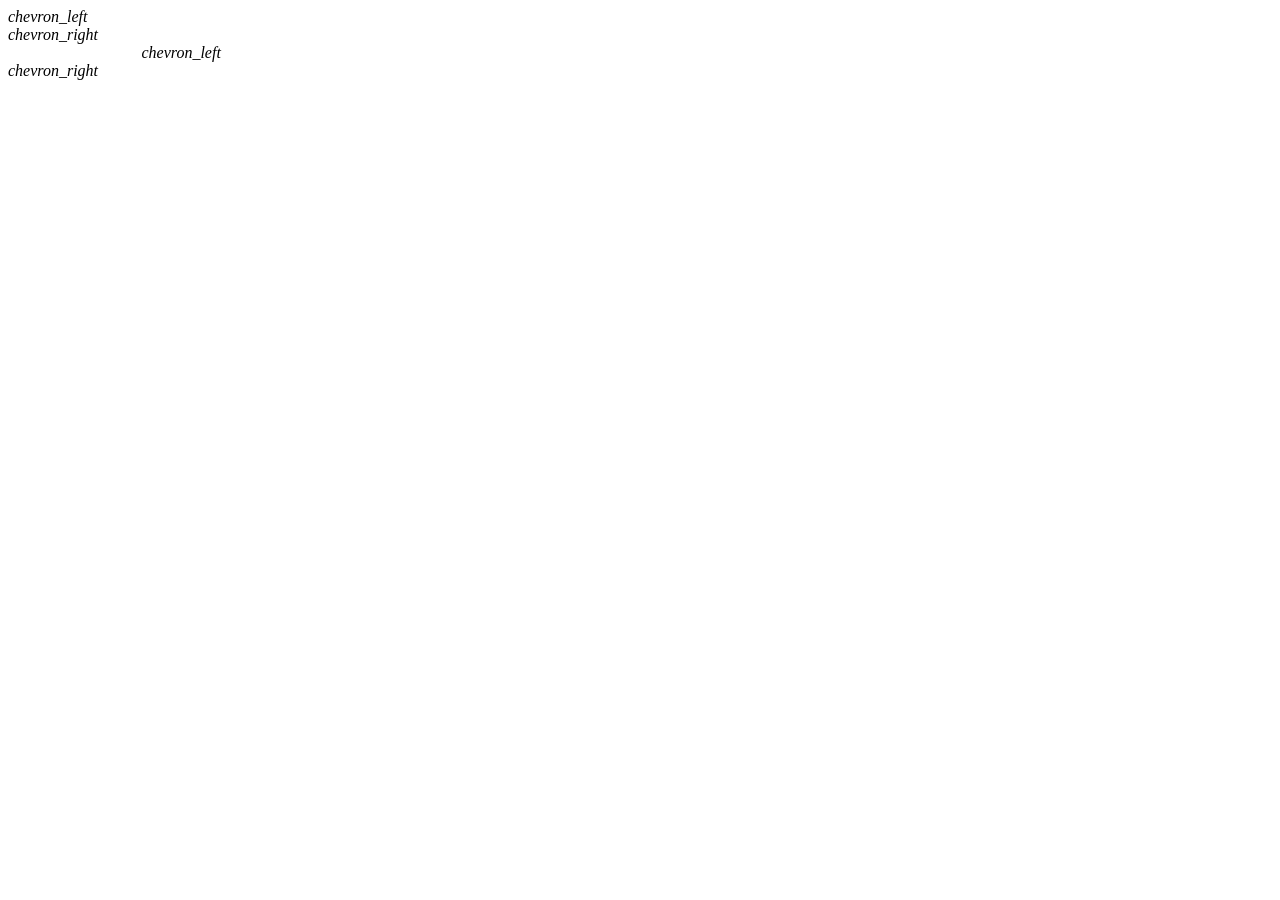
<file: templates/index.html>
<!DOCTYPE html>
<html xmlns:th="http://www.thymeleaf.org" th:lang="${site.language ?: 'zh'}">
<head th:replace="~{_layout :: head(${site.title}, false)}"></head>
<body>
<div id="app">
  <div th:replace="~{_layout :: mobile}"></div>

  <div id="content">
    <div id="streamContainer" class="stream-container">
      <div class="post-list-container post-list-container-no-background">
        <th:block th:each="post : ${posts.items}">
          <a th:href="${post.status.permalink}" class="a-block">
            <div class="post-item-wrapper">
              <div class="post-item post-item-no-divider">
                <div class="post-item-info-wrapper">
                  <div class="post-item-title" th:text="${post.spec.title}"></div>
                  <div class="post-item-summary" th:text="${post.status.excerpt}"></div>
                  <div class="post-item-meta">
                    <time th:text="${#temporals.format(post.spec.publishTime, 'yyyy-MM-dd')}"></time>
                  </div>
                </div>
                <div th:if="${post.spec.cover}" class="post-item-image-wrapper">
                  <div class="post-item-image" th:style="'background-image: url(' + ${post.spec.cover} + ')'"></div>
                </div>
              </div>
            </div>
          </a>
        </th:block>
      </div>

      <!-- pagination -->
      <div th:if="${posts.hasPrevious() || posts.hasNext()}" class="pagination">
        <a class="pagination-action" th:if="${posts.hasPrevious()}" th:href="${posts.prevUrl}" style="opacity:1">
          <i class="material-icons pagination-action-icon">chevron_left</i>
        </a>
        <a class="pagination-action" th:unless="${posts.hasPrevious()}" style="opacity:0">
          <i class="material-icons pagination-action-icon">chevron_left</i>
        </a>
        <div class="pagination-indicator">
          <span th:text="${posts.page} + '/' + ${posts.totalPages}"></span>
        </div>
        <a class="pagination-action" th:if="${posts.hasNext()}" th:href="${posts.nextUrl}" style="opacity:1">
          <i class="material-icons pagination-action-icon">chevron_right</i>
        </a>
        <a class="pagination-action" th:unless="${posts.hasNext()}" style="opacity:0">
          <i class="material-icons pagination-action-icon">chevron_right</i>
        </a>
      </div>
    </div>
  </div>

  <div th:replace="~{_layout :: sidebar}"></div>

  <div id="extraContainer" class="extra-container">
    <div class="pagination">
      <a id="globalBackToTop" class="pagination-action" href="#top" style="visibility:hidden">
        <i class="material-icons pagination-action-icon">keyboard_arrow_up</i>
      </a>
      <a th:if="${posts.hasPrevious()}" class="pagination-action" th:href="${posts.prevUrl}">
        <i class="material-icons pagination-action-icon">chevron_left</i>
      </a>
      <a th:unless="${posts.hasPrevious()}" class="pagination-action" style="visibility:hidden">
        <i class="material-icons pagination-action-icon">chevron_left</i>
      </a>
      <div class="pagination-indicator" th:if="${posts.hasPrevious() || posts.hasNext()}">
        <span style="text-align:center" th:text="${posts.page} + ' / ' + ${posts.totalPages}"></span>
      </div>
      <a th:if="${posts.hasNext()}" class="pagination-action" th:href="${posts.nextUrl}">
        <i class="material-icons pagination-action-icon">chevron_right</i>
      </a>
      <a th:unless="${posts.hasNext()}" class="pagination-action" style="visibility:hidden">
        <i class="material-icons pagination-action-icon">chevron_right</i>
      </a>
    </div>
  </div>
</div>
<script th:src="@{/themes/halo-theme-diary/assets/js/journal.js}"></script>
</body>
</html>
</file>
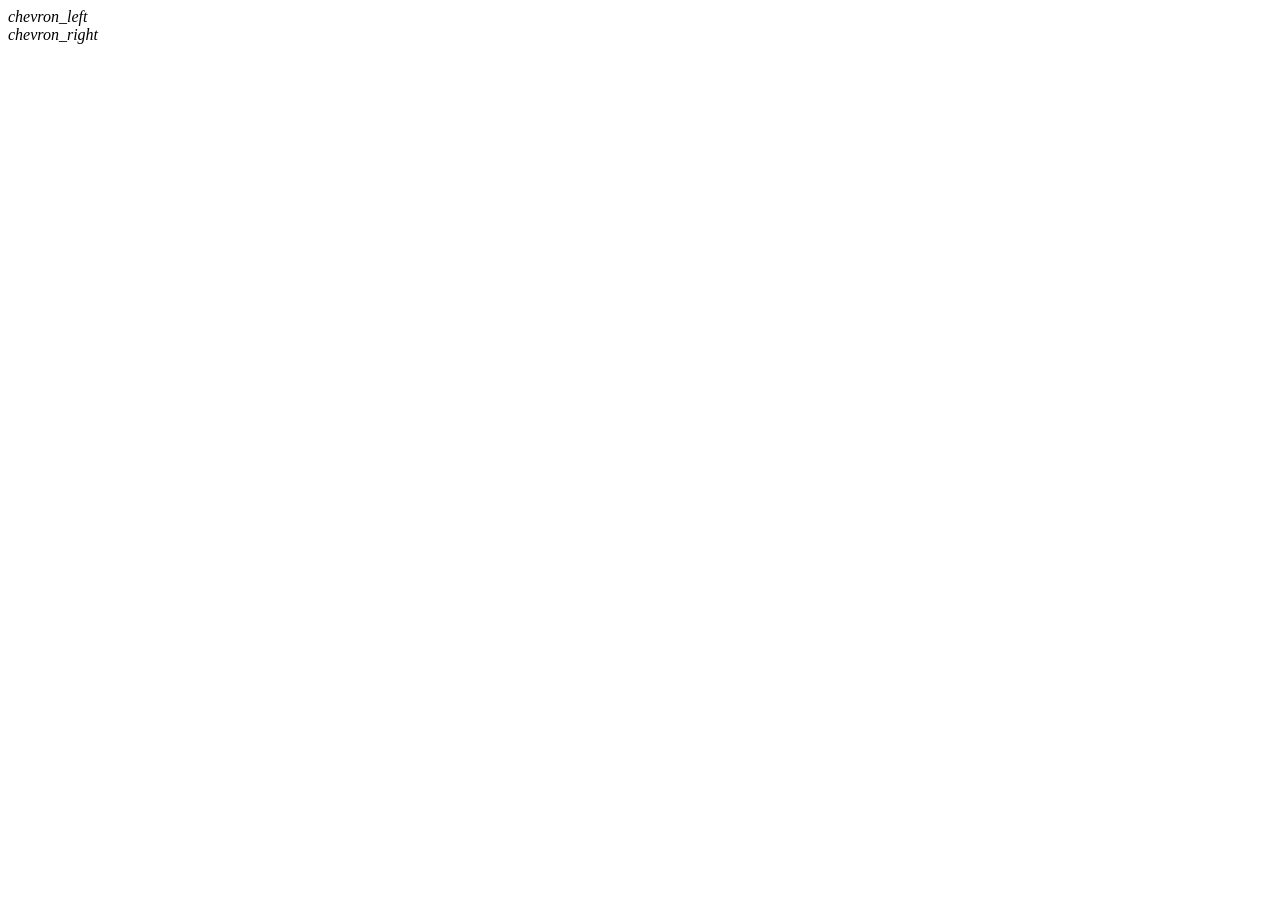
<file: templates/category.html>
<!DOCTYPE html>
<html xmlns:th="http://www.thymeleaf.org" th:lang="${site.language ?: 'zh'}">
<head th:replace="~{_layout :: head(${category.spec.displayName} + ' - ' + ${site.title}, false)}"></head>
<body>
<div id="app">
  <div th:replace="~{_layout :: mobile}"></div>
  <div id="content">
    <div id="streamContainer" class="stream-container">
      <div class="post-list-container post-list-container-no-background">
        <a class="a-block">
          <div class="post-item-wrapper post-item-wrapper-no-hover">
            <div class="post-item post-item-no-gaps">
              <div class="post-item-info-wrapper">
                <div class="post-item-title post-item-title-small" th:text="${category.spec.displayName}"></div>
              </div>
            </div>
          </div>
        </a>
        <th:block th:each="post : ${posts.items}">
          <a th:href="${post.status.permalink}" class="a-block">
            <div class="post-item-wrapper">
              <div class="post-item post-item-no-divider">
                <div class="post-item-info-wrapper">
                  <div class="post-item-title" th:text="${post.spec.title}"></div>
                  <div class="post-item-meta">
                    <time th:text="${#temporals.format(post.spec.publishTime, 'yyyy-MM-dd')}"></time>
                  </div>
                </div>
              </div>
            </div>
          </a>
        </th:block>
        <div th:if="${posts.hasPrevious() || posts.hasNext()}" class="pagination">
          <a class="pagination-action" th:if="${posts.hasPrevious()}" th:href="${posts.prevUrl}" style="opacity:1">
            <i class="material-icons pagination-action-icon">chevron_left</i>
          </a>
          <a class="pagination-action" th:unless="${posts.hasPrevious()}" style="opacity:0">
            <i class="material-icons pagination-action-icon">chevron_left</i>
          </a>
          <div class="pagination-indicator">
            <span th:text="${posts.page} + '/' + ${posts.totalPages}"></span>
          </div>
          <a class="pagination-action" th:if="${posts.hasNext()}" th:href="${posts.nextUrl}" style="opacity:1">
            <i class="material-icons pagination-action-icon">chevron_right</i>
          </a>
          <a class="pagination-action" th:unless="${posts.hasNext()}" style="opacity:0">
            <i class="material-icons pagination-action-icon">chevron_right</i>
          </a>
        </div>
      </div>
    </div>
  </div>
  <div th:replace="~{_layout :: sidebar}"></div></div>
<script th:src="@{/themes/halo-theme-diary/assets/js/journal.js}"></script>
</body>
</html>
</file>
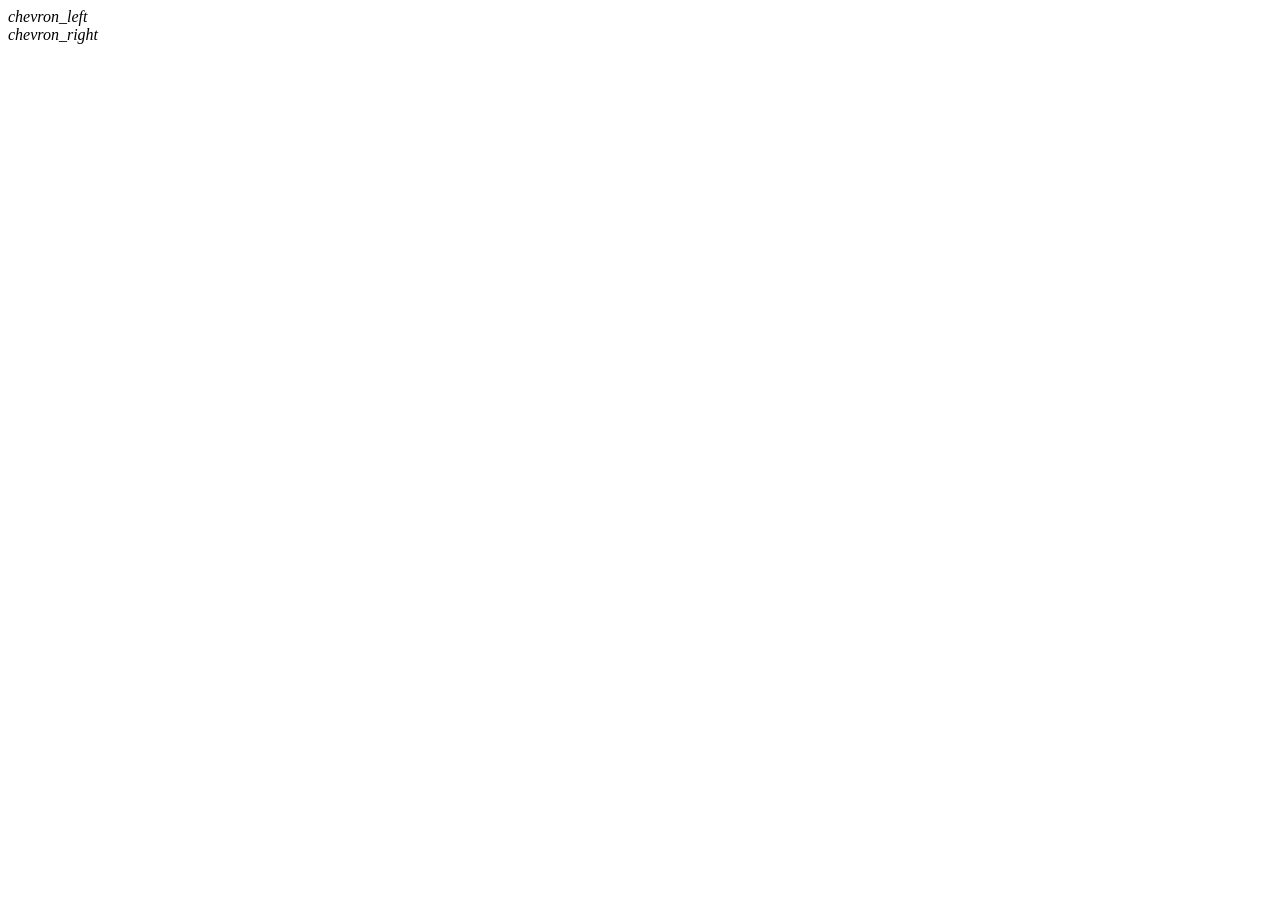
<file: templates/tag.html>
<!DOCTYPE html>
<html xmlns:th="http://www.thymeleaf.org" th:lang="${site.language ?: 'zh'}">
<head th:replace="~{_layout :: head(${tag.spec.displayName} + ' - ' + ${site.title}, false)}"></head>
<body>
<div id="app">
  <div th:replace="~{_layout :: mobile}"></div>
  <div id="content">
    <div id="streamContainer" class="stream-container">
      <div class="post-list-container post-list-container-no-background">
        <a class="a-block">
          <div class="post-item-wrapper post-item-wrapper-no-hover">
            <div class="post-item post-item-no-gaps">
              <div class="post-item-info-wrapper">
                <div class="post-item-title post-item-title-small" th:text="${tag.spec.displayName}"></div>
              </div>
            </div>
          </div>
        </a>
        <th:block th:each="post : ${posts.items}">
          <a th:href="${post.status.permalink}" class="a-block">
            <div class="post-item-wrapper">
              <div class="post-item post-item-no-divider">
                <div class="post-item-info-wrapper">
                  <div class="post-item-title" th:text="${post.spec.title}"></div>
                  <div class="post-item-meta">
                    <time th:text="${#temporals.format(post.spec.publishTime, 'yyyy-MM-dd')}"></time>
                  </div>
                </div>
              </div>
            </div>
          </a>
        </th:block>
        <div th:if="${posts.hasPrevious() || posts.hasNext()}" class="pagination">
          <a class="pagination-action" th:if="${posts.hasPrevious()}" th:href="${posts.prevUrl}" style="opacity:1">
            <i class="material-icons pagination-action-icon">chevron_left</i>
          </a>
          <a class="pagination-action" th:unless="${posts.hasPrevious()}" style="opacity:0">
            <i class="material-icons pagination-action-icon">chevron_left</i>
          </a>
          <div class="pagination-indicator">
            <span th:text="${posts.page} + '/' + ${posts.totalPages}"></span>
          </div>
          <a class="pagination-action" th:if="${posts.hasNext()}" th:href="${posts.nextUrl}" style="opacity:1">
            <i class="material-icons pagination-action-icon">chevron_right</i>
          </a>
          <a class="pagination-action" th:unless="${posts.hasNext()}" style="opacity:0">
            <i class="material-icons pagination-action-icon">chevron_right</i>
          </a>
        </div>
      </div>
    </div>
  </div>
  <div th:replace="~{_layout :: sidebar}"></div></div>
<script th:src="@{/themes/halo-theme-diary/assets/js/journal.js}"></script>
</body>
</html>
</file>
